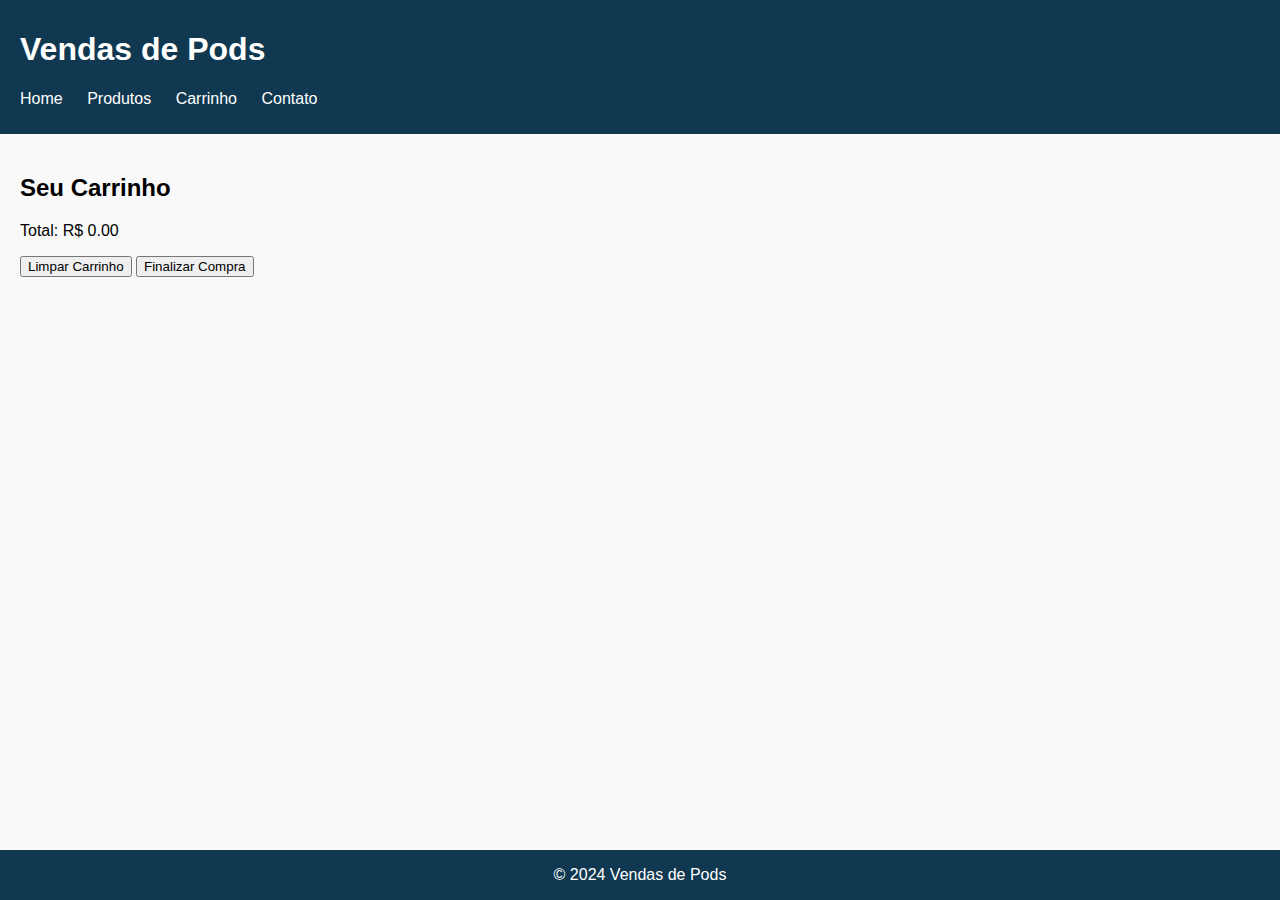
<file: carrinho.html>
<!DOCTYPE html>
<html>
<head>
    <title>Carrinho - Vendas de Pods</title>
    <link rel="stylesheet" type="text/css" href="styles.css">
</head>
<body>
    <header>
        <h1>Vendas de Pods</h1>
        <nav>
            <ul>
                <li><a href="index.html">Home</a></li>
                <li><a href="produtos.html">Produtos</a></li>
                <li><a href="carrinho.html">Carrinho</a></li>
                <li><a href="contato.html">Contato</a></li>
            </ul>
        </nav>
    </header>
    <main>
        <section class="carrinho">
            <h2>Seu Carrinho</h2>
            <ul class="carrinho-lista">
                <!-- Itens do carrinho serão adicionados aqui -->
            </ul>
            <p>Total: R$ <span id="total">0.00</span></p>
            <button id="limpar-carrinho">Limpar Carrinho</button>
            <button id="finalizar-compra">Finalizar Compra</button>
        </section>
    </main>
    <footer>
        <p>&copy; 2024 Vendas de Pods</p>
    </footer>
    <script src="script.js"></script>
</body>
</html>
</file>
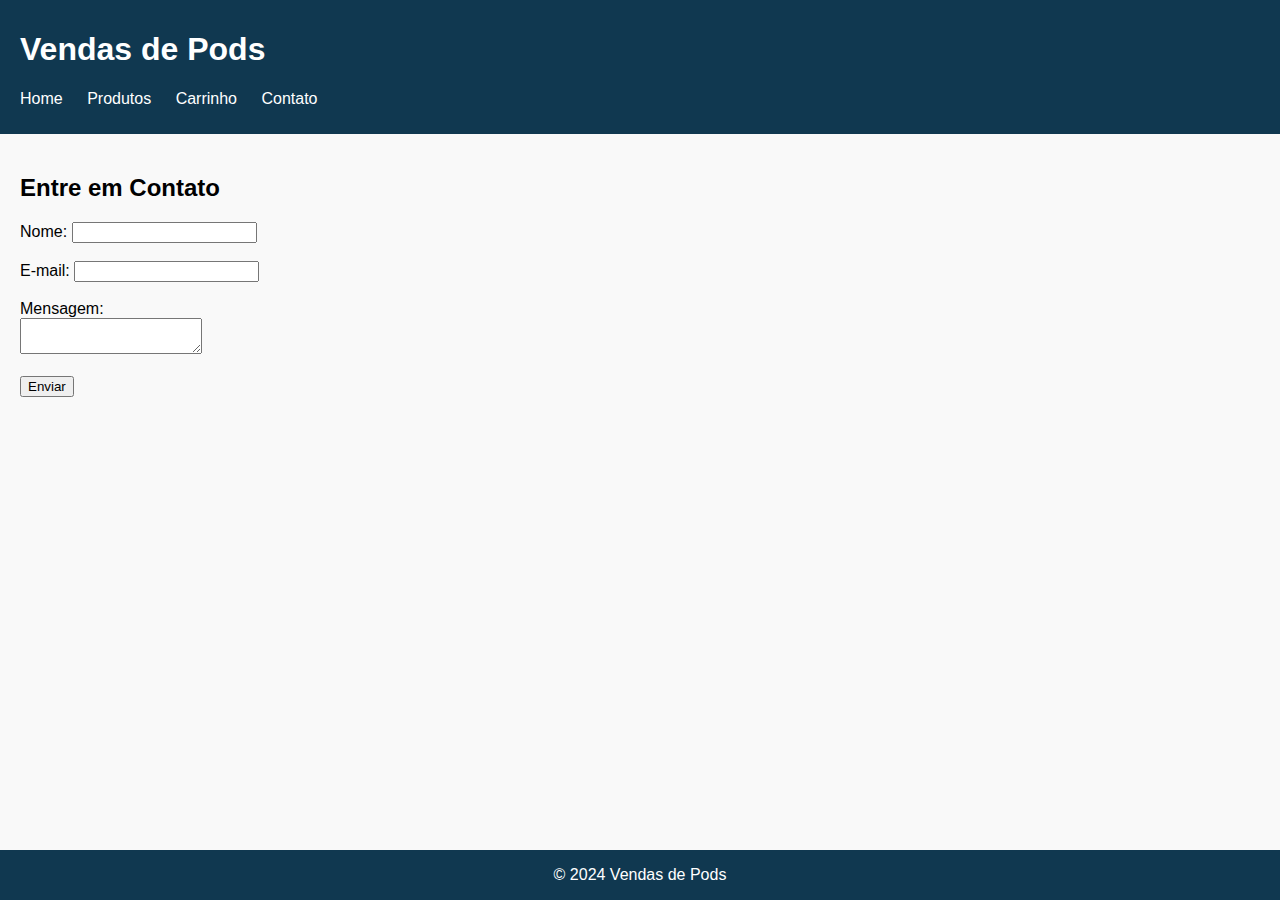
<file: contato.html>
<!DOCTYPE html>
<html>
<head>
    <title>Contato - Vendas de Pods</title>
    <link rel="stylesheet" type="text/css" href="styles.css">
</head>
<body>
    <header>
        <h1>Vendas de Pods</h1>
        <nav>
            <ul>
                <li><a href="index.html">Home</a></li>
                <li><a href="produtos.html">Produtos</a></li>
                <li><a href="carrinho.html">Carrinho</a></li>
                <li><a href="contato.html">Contato</a></li>
            </ul>
        </nav>
    </header>
    <main>
        <section class="contato">
            <h2>Entre em Contato</h2>
            <form>
                <label for="nome">Nome:</label>
                <input type="text" id="nome" name="nome" required><br><br>
                <label for="email">E-mail:</label>
                <input type="email" id="email" name="email" required><br><br>
                <label for="mensagem">Mensagem:</label><br>
                <textarea id="mensagem" name="mensagem" required></textarea><br><br>
                <input type="submit" value="Enviar">
            </form>
        </section>
    </main>
    <footer>
        <p>&copy; 2024 Vendas de Pods</p>
    </footer>
</body>
</html>
</file>
<file: styles.css>
body {
    font-family: Arial, sans-serif;
    margin: 0;
    padding: 0;
    background-color: #f9f9f9;
}

header {
    background-color: #103850;
    color: #fff;
    padding: 10px 20px;
}

nav ul {
    list-style-type: none;
    padding: 0;
}

nav ul li {
    display: inline-block;
    margin-right: 20px;
}

nav ul li a {
    color: #fff;
    text-decoration: none;
}

main {
    padding: 20px;
}

.adicionar-destaque {

    background-color:#103850;
   color: white;
   border-radius: 5px;
 
}

.destaque {
    background-color: #0992ab;
    padding: 20px;
    text-align: center;
    margin-bottom: 20px;
}

.destaque img {
    max-width: 100%;
}

.produtos {
    background-color: #fff;
   color: rgb(0, 0, 0);
   border-radius: 5px;
}


.produtos {
    display: flex;
    flex-wrap: wrap;
    justify-content: space-around;
}

.produto {
    width: 200px;
    margin: 20px;
    padding: 10px;
    border: 1px solid #0992ab;
    background-color: #fff;
    text-align: center;
}

footer {
    background-color: #103850;
    color: #fff;
    text-align: center;
    padding: -5px 0;
    position: fixed;
    bottom: 0;
    width: 100%;
}

.color1 {
    color: #103850;
}

.color2 {
    color: #0d5e78;
}

.color3 {
    color: #0992ab;
}

.color4 {
    color: #05dae7;
}

.color5 {
    color: #0ffff8;
}

.imagem {
    width: 50%;
    height: auto;
}
</file>
